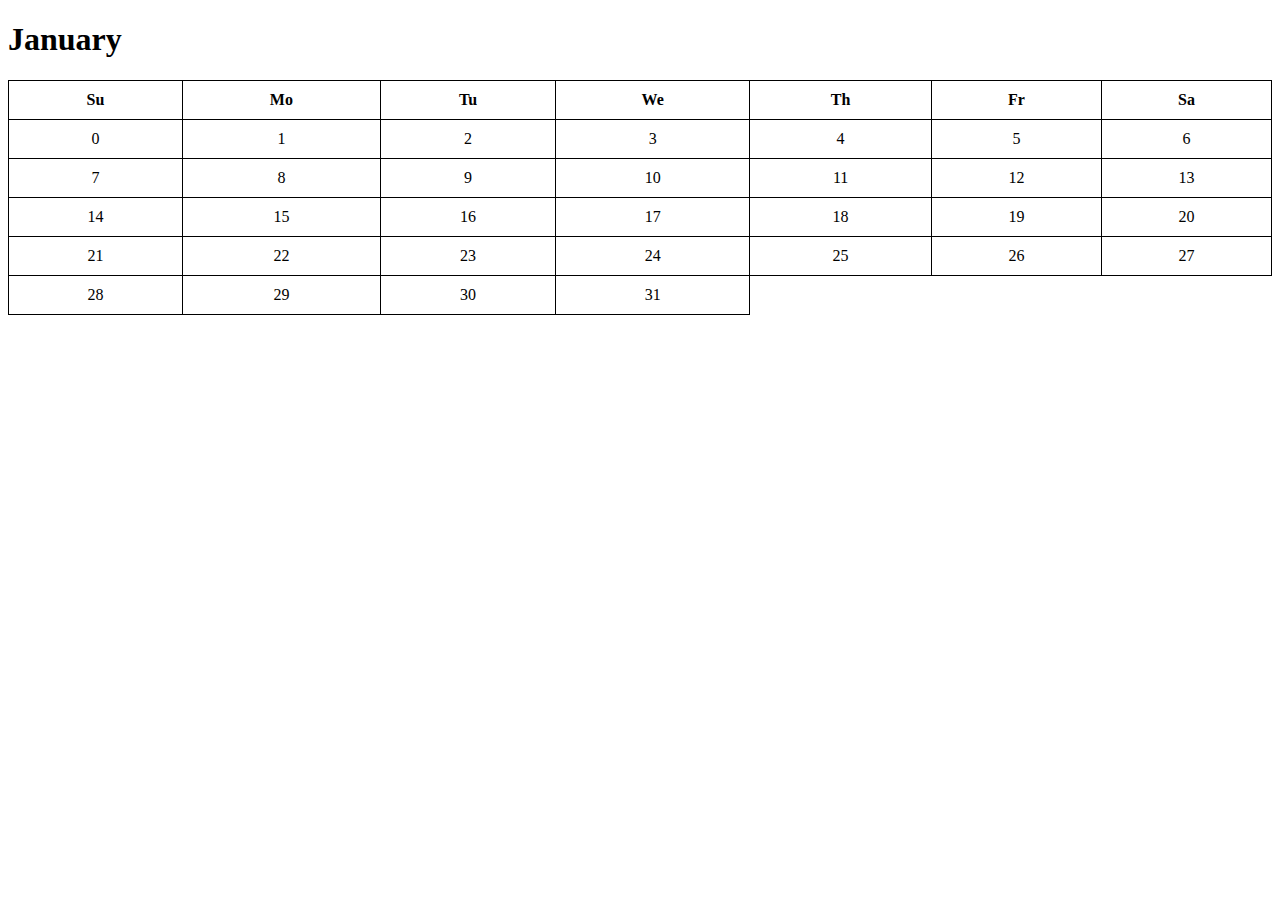
<file: calendar/calendar.html>
<!DOCTYPE html>
<html>
<head>
<title>January Calendar/task Management</title>
<link rel="stylesheet" href="calendar.css">
</head>
<body>
<div class="calendar">
  <h1>January</h1>
  <table>
    <thead>
      <tr>
        <th>Su</th>
        <th>Mo</th>
        <th>Tu</th>
        <th>We</th>
        <th>Th</th>
        <th>Fr</th>
        <th>Sa</th>
    </thead>
    <tbody id="calendar-body"></tbody>
  </table>
</div>
<script>
    // Generate the calendar table
//const daysOfWeek = ["Sun", "Mon", "Tue", "Wed", "Thu", "Fri", "Sat"];
    
function generateCalendar() {
  // Get current year and month
  const currentYear = 2024;
  const currentMonth = 0; // 1=0

  // first day of the month
  const firstDay = new Date(currentYear, currentMonth).getDay();

  // number of days in the month
  const daysInMonth = new Date(currentYear, currentMonth + 1, 0).getDate();

  // table body
  const tbody = document.getElementById("calendar-body");

  // table rows and cells with dates and tasks
  let day = 1;
  let row = tbody.insertRow();
  for (let i = 1; i < firstDay; i++) {
    row.insertCell(); // (Add) empty cells for leading days
  }
  for (let i = 0; i <= daysInMonth; i++) {
    const cell = row.insertCell();
    cell.textContent = i;
    // Add task input or display here
    if (day % 7 === 0) {
      //var row = document.createElement('tr');
      row = tbody.insertRow();
    }
    day++;
  }
}

// Call the function to generate the calendar
generateCalendar();

</script>
</body>
</html>
</file>
<file: calendar/calendar.css>
/* Basic calendar styling */
.calendar table {
    border-collapse: collapse;
    width: 100%;
  }
  
  .calendar th, .calendar td {
    border: 1px solid black;
    text-align: center;
    padding: 10px;
  }
  
  /* Additional styling */
  .task-complete {
    text-decoration: line-through;
    color: gray;
  }
  
  .task-incomplete {
    color: red;
  }
</file>
